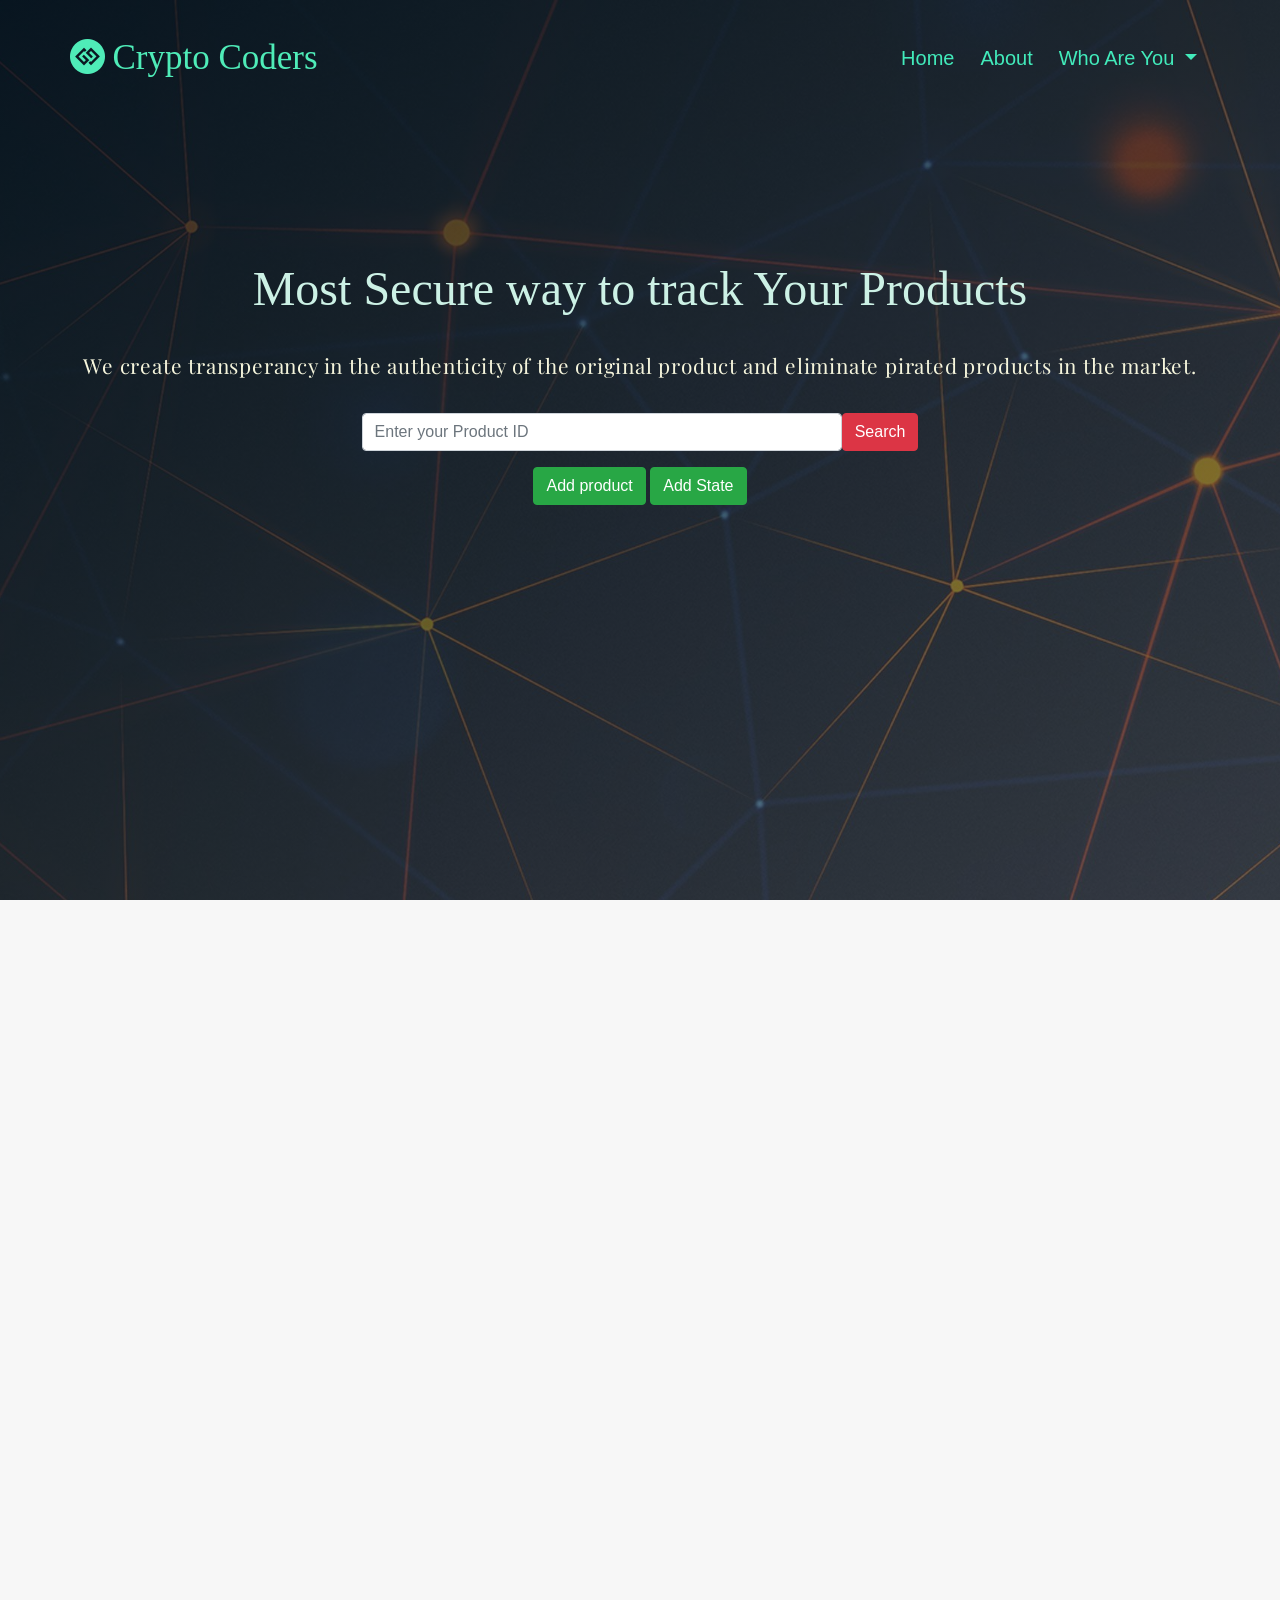
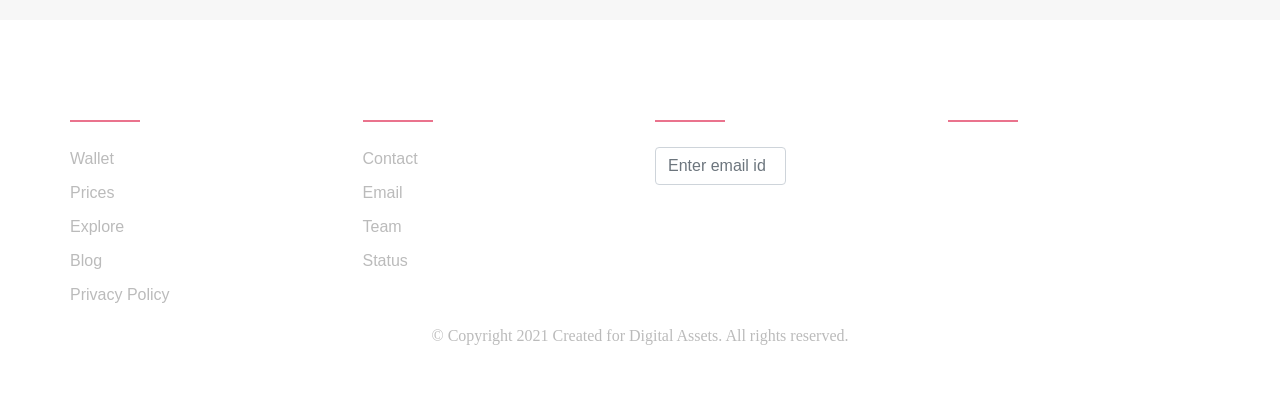
<file: index.html>
<!DOCTYPE html>
<html lang="en">

<head>
    <meta charset="UTF-8">
    <meta http-equiv="X-UA-Compatible" content="IE=edge">
    <meta name="viewport" content="width=device-width, initial-scale=1.0">
    <link rel="stylesheet" href="https://maxcdn.bootstrapcdn.com/bootstrap/4.0.0/css/bootstrap.min.css"
        integrity="sha384-Gn5384xqQ1aoWXA+058RXPxPg6fy4IWvTNh0E263XmFcJlSAwiGgFAW/dAiS6JXm" crossorigin="anonymous">
    <link rel="stylesheet" href="./css/style.css">
    <link rel="stylesheet" href="https://cdnjs.cloudflare.com/ajax/libs/font-awesome/4.7.0/css/font-awesome.min.css">
    <link rel="preconnect" href="https://fonts.gstatic.com">
    <link href="https://fonts.googleapis.com/css2?family=Playfair+Display&display=swap" rel="stylesheet">
    <link rel="stylesheet"
        href="https://fonts.googleapis.com/css2?family=Poppins:wght@300;400;500;600;700&display=swap">
    <title>Document</title>
    <link rel="stylesheet" href="https://unpkg.com/aos@next/dist/aos.css" />
</head>

<body>
    <div class="container-fluid heading">
        <div class="container navcontainer" id="navcontainer">
            <nav class="navbar navbar-expand-sm">
                <div class="left">
                    <i class="fa fa-gg-circle" aria-hidden="true"></i> <a href="#">Crypto Coders </a>
                </div>

                <!------------------- Toggler/collapsibe Button -------------------------------------->
                <button class="navbar-toggler barsbtn" type="button" data-toggle="collapse"
                    data-target="#collapsibleNavbar">
                    <span class="navbar-toggler-icon"><i class="fa fa-bars" aria-hidden="true"></i></span>
                </button>
                <div class="collapse navbar-collapse middle" id="collapsibleNavbar">

                    <ul class="navbar-nav">
                        <li class="nav-item">
                            <a class="nav-link" href="#">Home</a>
                        </li>
                        <li class="nav-item">
                            <a class="nav-link" href="#aboutus">About</a>
                        </li>
                        <li class="nav-item dropdown">
                            <a class="nav-link dropdown-toggle" href="#" id="navbarDropdown" role="button" data-toggle="dropdown" aria-haspopup="true" aria-expanded="false">
                              Who Are You
                            </a>
                            <div class="dropdown-menu" aria-labelledby="navbarDropdown" id="dropdown-menu">
                              <a class="dropdown-item" href="#">Manufacturer</a>
                              <a class="dropdown-item" href="#">Supplier</a>
                             
                              <a class="dropdown-item" href="#">Customer</a>
                            </div>
                          </li>
                     

                    </ul>
                </div>

            </nav>

        </div>
        <div class="container mainheading">
            <div class="info" data-aos="fade-up">

                <div class="infochild">

                    <h1>Most Secure way to track Your Products</h1>


                    <p>We create transperancy in the authenticity of the original product and eliminate pirated products
                        in
                        the market.</p>

                </div>
                <div class="form">
                    <div action="#" id="formid">
                        <div class="form-group productiddiv">
                            <!-- <i class="fa fa-user"></i>&nbsp;&nbsp;<label>Username: </label> -->
                            <input type="text" class="form-control" placeholder="Enter your Product ID" id="product_search_bar">
                            <button class="btn searchbtn btn-danger" data-target="#searchme"
                                data-toggle="modal" onclick="searchproduct">Search</button>
                        </div>
                    </div>

                    <button class="btn btn-success" id="product" data-toggle="modal" data-target="#addme">Add
                        product</button>
                    <button class="btn btn-success" id="suppbtn" data-toggle="modal" data-target="#addstate">Add
                        State</button>

                    <div class="modal modal-login fade" id="addme">
                        <div class="modal-dialog">
                            <div class="modal-content">
                                <div class="modal-header">
                                    <h3 class="text-center text-primary">Add product</h3>
                                    <button type="button" class="close" data-dismiss="modal">&times;</button>
                                </div>

                                <div class="modal-body">
                                    <div>
                                        <div class="form-group">
                                            <label>Product name: </label>
                                            <input type="text" class="form-control" id="product_name_field">
                                        </div>

                                        <div class="form-group">

                                            <label>Date of manufacture: </label>
                                            <input type="text" class="form-control" id="product_manufacture_date_field">
                                        </div>


                                        <div class="modal-footer">
                                            <button class="btn btn-primary" data-dismiss="modal" onclick="addproduct()">Add product</button>
                                        </div>

                                    </div>
                                </div>

                            </div>
                        </div>
                      </div>
                    <div class="modal modal-login fade" id="addstate">
                        <div class="modal-dialog">
                            <div class="modal-content">
                                <div class="modal-header">
                                    <h3 class="text-center text-primary">Add State</h3>
                                    <button type="button" class="close" data-dismiss="modal">&times;</button>
                                </div>

                                <div class="modal-body">
                                    <form action="">
                                        <div class="form-group">
                                            <label>State </label>
                                            <input type="text" class="form-control">
                                        </div>

                                     


                                        <div class="modal-footer">
                                            <button class="btn btn-primary" data-dismiss="modal">Add State</button>
                                        </div>

                                    </form>
                                </div>

                            </div>
                        </div>
                      </div>
                      </div>

                <!---------------------------Search Modal----------------------->

                <div class="modal fade" id="searchme">
                    <div class="modal-dialog">
                        <div class="modal-content">
                            <div class="modal-header">
                                <h3 class="text-center text-primary">Details</h3>
                                <button type="button" class="close" data-dismiss="modal">&times;</button>
                            </div>

                            <div class="modal-body">
                                <p style="color: black;" id="product_search_result">Modal body text goes here.</p>
                            </div>
                        </div>
                    </div>
                </div>


            </div>
        </div>
    </div>

    <div class="container-fluid titlecont" id="services">

        <div class="container titlecontchild" id="aboutus">
            <div class="title1 titlechild">
                <div class="titleinfo" data-aos="fade-right">

                    <h3><span>Mana</span>geable</h3>
                    <a href="#"><i class="fa fa-link" aria-hidden="true"></i></a>
                    <p>We have implemented a distributed system in which the records of all the product to the suppliers
                        are recorded in the blockchain.
                    </p>
                    <!-- <button class="btn titlebtn">Read More</button> -->
                </div>
            </div>
            <div class="title2 titlechild" data-aos="flip-up">

                <div class="titleinfo">
                    <h3><span>Tran</span>sparency</h3>
                    <a href="#"><i class="fa fa-handshake-o" aria-hidden="true"></i></a>
                    <p>
                        Applying blockchain in the supply chain industry. This creates transparency and helps cleaning
                        the fake products.


                    </p>
                    <!-- <button class="btn titlebtn">Read More</button> -->
                </div>
            </div>
            <div class="title3 titlechild" data-aos="fade-left">

                <div class="titleinfo">
                    <h3><span>Assu</span>rance</h3>
                    <a href="#"><i class="fa fa-envira" aria-hidden="true"></i></a>

                    <p>This system will create transparency and will reduce the time and complexity involved in managing
                        the finance of the company.</p>
                    <!-- <button class="btn titlebtn">Read More</button> -->
                </div>
            </div>
        </div>
    </div>





    <div class="modal modal-signup fade" id="signup">
        <div class="modal-dialog">
            <div class="modal-content">
                <div class="modal-header">
                    <h3 class="text-center text-primary">Sign Up</h3>
                    <button type="button" class="close" data-dismiss="modal">&times;</button>
                </div>

                <div class="modal-body">
                    <form action="">
                        <div class="form-group">
                            <i class="fa fa-user"></i>&nbsp;&nbsp;<label>Username: </label>
                            <input type="text" class="form-control">
                        </div>

                        <div class="form-group">
                            <i class="fa fa-key" aria-hidden="true"></i>&nbsp;&nbsp;
                            <label>Password: </label>
                            <input type="password" class="form-control">
                        </div>

                        <div class="form-group">
                            <i class="fa fa-envelope" aria-hidden="true"></i>&nbsp;&nbsp;
                            <label>Email: </label>
                            <input type="email" class="form-control" placeholder="example@gmail.com">
                        </div>

                        <div class="modal-footer">
                            <button class="btn btn-primary" data-dismiss="modal">Signup</button>
                        </div>

                    </form>
                </div>

            </div>
        </div>
    </div>
    <div class="modal modal-login fade" id="login">
        <div class="modal-dialog">
            <div class="modal-content">
                <div class="modal-header">
                    <h3 class="text-center text-primary">Login</h3>
                    <button type="button" class="close" data-dismiss="modal">&times;</button>
                </div>

                <div class="modal-body">
                    <form action="">
                        <div class="form-group">
                            <i class="fa fa-user"></i>&nbsp;&nbsp;<label>Email: </label>
                            <input type="email" class="form-control" placeholder="example@gmail.com">
                        </div>

                        <div class="form-group">
                            <i class="fa fa-key" aria-hidden="true"></i>&nbsp;&nbsp;
                            <label>Password: </label>
                            <input type="password" class="form-control">
                        </div>


                        <div class="modal-footer">
                            <button class="btn btn-primary" data-dismiss="modal">Login</button>
                        </div>

                    </form>
                </div>

            </div>
        </div>
    </div>


    <!-- .......................Cards Section................................ -->


    <!----------------------------------------Footer--------------------------------------->

    <footer class="footer">
        <div class="container">
            <div class="row">
                <div class="footer-col">
                    <h4>Products</h4>
                    <ul>
                        <li><a href="#">Wallet</a></li>
                        <li><a href="#">Prices</a></li>
                        <li><a href="#">Explore</a></li>
                        <li><a href="#">Blog</a></li>
                        <li><a href="#">Privacy Policy</a></li>

                    </ul>
                </div>
                <div class="footer-col">
                    <h4>About</h4>
                    <ul>
                        <li><a href="#">Contact</a></li>
                        <li><a href="#">Email</a></li>
                        <li><a href="#">Team</a></li>
                        <li><a href="#">Status</a></li>
                    </ul>
                </div>
                <div class="footer-col">
                    <h4>Sign up</h4>
                    <div class="in">

                        <input type="text" class="form-control" placeholder="Enter email id">

                    </div>


                </div>
                <div class="footer-col">
                    <h4>Follow us</h4>
                    <div class="social-links">
                        <a href="#"><i class="fa fa-twitter"></i></a>
                        <a href="#"><i class="fa fa-linkedin"></i></a>
                        <a href="#"><i class="fa fa-instagram"></i></a>

                    </div>
                </div>
            </div>
        </div>
        <footer class="end">&copy; Copyright 2021 Created for Digital Assets. All rights reserved.</footer>

    </footer>





    <script src="https://code.jquery.com/jquery-3.2.1.slim.min.js"
        integrity="sha384-KJ3o2DKtIkvYIK3UENzmM7KCkRr/rE9/Qpg6aAZGJwFDMVNA/GpGFF93hXpG5KkN" crossorigin="anonymous">
    </script>
    <script src="https://cdnjs.cloudflare.com/ajax/libs/popper.js/1.12.9/umd/popper.min.js"
        integrity="sha384-ApNbgh9B+Y1QKtv3Rn7W3mgPxhU9K/ScQsAP7hUibX39j7fakFPskvXusvfa0b4Q" crossorigin="anonymous">
    </script>
    <script src="https://maxcdn.bootstrapcdn.com/bootstrap/4.0.0/js/bootstrap.min.js"
        integrity="sha384-JZR6Spejh4U02d8jOt6vLEHfe/JQGiRRSQQxSfFWpi1MquVdAyjUar5+76PVCmYl" crossorigin="anonymous">
    </script>
    <script src="https://unpkg.com/aos@next/dist/aos.js"></script>
    <script src="js/web3.min.js"></script>
    <script>
        AOS.init({
            duration: 1200,
        });

        let role = document.getElementById('dropdown-menu').querySelectorAll('.dropdown-item');
        role.forEach((e)=>{
            e.addEventListener('click',()=>{
                let rolename = e.innerText;
                if(rolename=="Manufacturer"){
                    document.getElementById('product').style.display = 'initial'
                    document.getElementById('formid').style.display = 'none'
                    document.getElementById('suppbtn').style.display = 'none'
                }
                else if(rolename=="Supplier"){
                    document.getElementById('product').style.display = 'none'
                    document.getElementById('formid').style.display = 'none'
                    document.getElementById('suppbtn').style.display = 'initial'

                }
                else{
                    document.getElementById('product').style.display = 'none'
document.getElementById('formid').style.display = 'initial'
document.getElementById('suppbtn').style.display = 'none'
                }
            })
        })
        console.log(role)

        // blockchain ini
        var contractAbi = [
            {
                "anonymous": false,
                "inputs": [
                    {
                        "indexed": false,
                        "internalType": "uint256",
                        "name": "index",
                        "type": "uint256"
                    }
                ],
                "name": "Added",
                "type": "event"
            },
            {
                "anonymous": false,
                "inputs": [
                    {
                        "indexed": false,
                        "internalType": "string",
                        "name": "product",
                        "type": "string"
                    }
                ],
                "name": "ProductFound",
                "type": "event"
            },
            {
                "anonymous": false,
                "inputs": [
                    {
                        "indexed": false,
                        "internalType": "string",
                        "name": "info",
                        "type": "string"
                    }
                ],
                "name": "StateAdded",
                "type": "event"
            },
            {
                "inputs": [
                    {
                        "internalType": "uint256",
                        "name": "_productId",
                        "type": "uint256"
                    },
                    {
                        "internalType": "string",
                        "name": "info",
                        "type": "string"
                    }
                ],
                "name": "addState",
                "outputs": [
                    {
                        "internalType": "bool",
                        "name": "",
                        "type": "bool"
                    }
                ],
                "stateMutability": "nonpayable",
                "type": "function"
            },
            {
                "inputs": [
                    {
                        "internalType": "string",
                        "name": "_a",
                        "type": "string"
                    },
                    {
                        "internalType": "string",
                        "name": "_b",
                        "type": "string"
                    }
                ],
                "name": "concat",
                "outputs": [
                    {
                        "internalType": "string",
                        "name": "",
                        "type": "string"
                    }
                ],
                "stateMutability": "nonpayable",
                "type": "function"
            },
            {
                "inputs": [
                    {
                        "internalType": "string",
                        "name": "_text",
                        "type": "string"
                    },
                    {
                        "internalType": "string",
                        "name": "_date",
                        "type": "string"
                    }
                ],
                "name": "newItem",
                "outputs": [
                    {
                        "internalType": "bool",
                        "name": "",
                        "type": "bool"
                    }
                ],
                "stateMutability": "nonpayable",
                "type": "function"
            },
            {
                "inputs": [
                    {
                        "internalType": "uint256",
                        "name": "_productId",
                        "type": "uint256"
                    }
                ],
                "name": "searchProduct",
                "outputs": [
                    {
                        "internalType": "bool",
                        "name": "",
                        "type": "bool"
                    }
                ],
                "stateMutability": "nonpayable",
                "type": "function"
            }
        ];

        if (typeof web3 !== 'undefined') {
            web3 = new Web3(web3.currentProvider);
            web3 = new Web3(new Web3.providers.HttpProvider('HTTP://127.0.0.1:7545'));
        } else {
            web3 = new Web3(new Web3.providers.HttpProvider('HTTP://127.0.0.1:7545'));
        }

        var SupplyChain = new web3.eth.Contract(contractAbi);
        var bytecode = "[base64]";

        let sender = '0xa365c33F912652Fe8Ab20E608268658A5cd79cB2';

        var newContract = SupplyChain.deploy({data:bytecode}).send({
                from: sender,
                gas: web3.utils.toHex(6721975),
                gasPrice: '2000000000'
            }, (err, transactionHash) => {
                console.log('Transaction Hash :', transactionHash);
            }).on('confirmation', () => {}).then((newContractInstance) => {
                console.log('Deployed Contract Address : ', newContractInstance.options.address);
                SupplyChain.options.address = newContractInstance.options.address;
            });

        

        function addproduct() {

            console.log(document.getElementById("product_name_field").value);
            console.log(document.getElementById("product_manufacture_date_field").value);

            SupplyChain.methods.newItem(document.getElementById("product_name_field").value, document.getElementById("product_manufacture_date_field").value)
                .send({
                    from: sender,
                    gas: web3.utils.toHex(6721975),
                    gasPrice: '2000000000'
                }, function(error, transactionHash){
                    console.log('Transaction Hash :', transactionHash);
                })
                .then(function(receipt2){
                    console.log("product id: " + receipt2.events.Added.returnValues[0]);
                });
        }

        function searchproduct() {
            console.log("hey " + parseInt(document.getElementById("product_search_bar").value));
            SupplyChain.methods.searchProduct(parseInt(document.getElementById("product_search_bar").value))
                .send({
                    from: sender,
                    gas: web3.utils.toHex(6721975),
                    gasPrice: '2000000000'
                }, function(error, transactionHash){
                    console.log('Transaction Hash :', transactionHash);
                })
                .then(function(receipt3){
                    console.log("result search product");
                    console.log(receipt3.events.ProductFound.returnValues[0])
                    document.getElementById("product_search_result").innerHTML = receipt3.events.ProductFound.returnValues[0];
                });
        }
        

    </script>

</body>

</html>
</file>
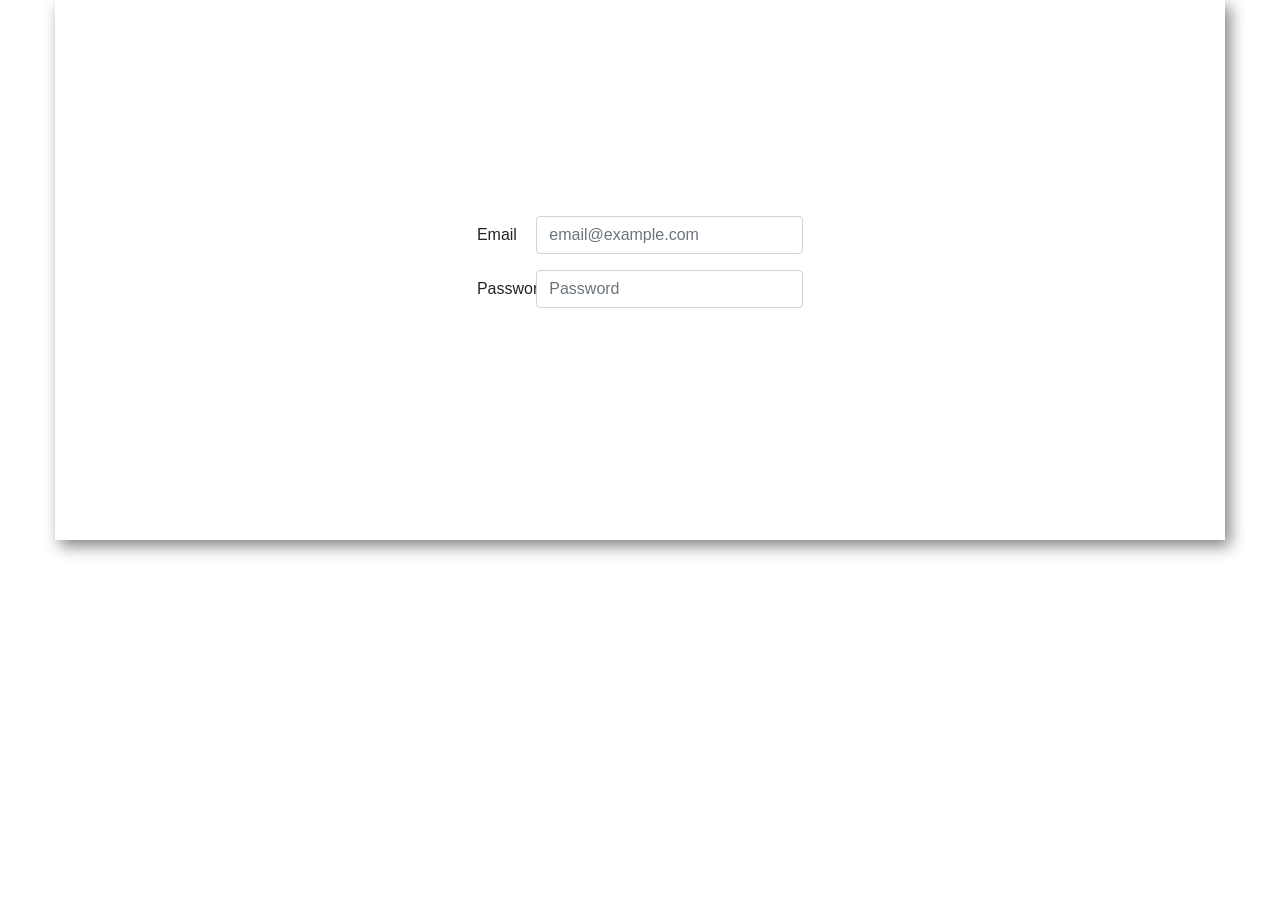
<file: login.html>
<!DOCTYPE html>
<html lang="en">
<head>
    <meta charset="UTF-8">
    <meta http-equiv="X-UA-Compatible" content="IE=edge">
    <meta name="viewport" content="width=device-width, initial-scale=1.0">
    <link rel="stylesheet" href="https://maxcdn.bootstrapcdn.com/bootstrap/4.0.0/css/bootstrap.min.css"
    integrity="sha384-Gn5384xqQ1aoWXA+058RXPxPg6fy4IWvTNh0E263XmFcJlSAwiGgFAW/dAiS6JXm" crossorigin="anonymous">
    <link rel="stylesheet" href="./css/style.css">
    <title>Document</title>
</head>
<body>
    <div class="container login">

    
    <form>
        <!-- <div class="form-group row">
          <label for="staticEmail" class="col-sm-2 col-form-label">Email</label>
          <div class="col-sm-10">
            <input type="text" class="form-control-plaintext" id="staticEmail" placeholder="email@example.com">
          </div>
        </div> -->
        <div class="form-group row">
          <label for="staticEmail" class="col-sm-2 col-form-label">Email</label>
          <div class="col-sm-10">
            <input type="text" class="form-control" id="staticEmail" placeholder="email@example.com">
          </div>
        </div>
        <div class="form-group row">
          <label for="inputPassword" class="col-sm-2 col-form-label">Password</label>
          <div class="col-sm-10">
            <input type="password" class="form-control" id="inputPassword" placeholder="Password">
          </div>
        </div>
      </form>
      </div>
      <div class="modal fade" id="loginModal" tabindex="-1" role="dialog" aria-labelledby="exampleModalLabel" aria-hidden="true">
        <div class="modal-dialog" role="document">
            <div class="modal-content">
                <div class="modal-header">
                    <h5 class="modal-title" id="loginModalLabel">Login to togcode</h5>
                    <button type="button" class="close" data-dismiss="modal" aria-label="Close">
                        <span aria-hidden="true">&times;</span>
                    </button>
                </div>
    
                <form>
                    <div class="modal-body">
                        <div class="form-group">
                            <label for="exampleInputEmail1">Email address</label>
                            <input type="email" class="form-control" id="exampleInputEmail1" aria-describedby="emailHelp" placeholder="Enter email">
                            <small id="emailHelp" class="form-text text-muted">We'll never share your email with anyone else.</small>
                        </div>
                        <div class="form-group">
                            <label for="exampleInputPassword1">Password</label>
                            <input type="password" class="form-control" id="exampleInputPassword1" placeholder="Password">
                        </div>
                        <div class="form-check">
                            <input type="checkbox" class="form-check-input" id="exampleCheck1">
                            <label class="form-check-label" for="exampleCheck1">Check me out</label>
                        </div>
                        <button type="submit" class="btn btn-primary">Submit</button>
                    </div>
                    <div class="modal-footer">
                        <button type="button" class="btn btn-secondary" data-dismiss="modal">Close</button>
                    </div>
                </form>
    
            </div>
        </div>
    </div>
      <script src="https://code.jquery.com/jquery-3.2.1.slim.min.js"
      integrity="sha384-KJ3o2DKtIkvYIK3UENzmM7KCkRr/rE9/Qpg6aAZGJwFDMVNA/GpGFF93hXpG5KkN"
      crossorigin="anonymous"></script>
  <script src="https://cdnjs.cloudflare.com/ajax/libs/popper.js/1.12.9/umd/popper.min.js"
      integrity="sha384-ApNbgh9B+Y1QKtv3Rn7W3mgPxhU9K/ScQsAP7hUibX39j7fakFPskvXusvfa0b4Q"
      crossorigin="anonymous"></script>
  <script src="https://maxcdn.bootstrapcdn.com/bootstrap/4.0.0/js/bootstrap.min.js"
      integrity="sha384-JZR6Spejh4U02d8jOt6vLEHfe/JQGiRRSQQxSfFWpi1MquVdAyjUar5+76PVCmYl"
      crossorigin="anonymous"></script>
</body>
</html>
</file>
<file: css/style.css>
@import url('https://fonts.googleapis.com/css2?family=Poppins:wght@300;400;500;600;700&display=swap');

*{
    margin: 0;
    padding:0;
    box-sizing: border-box;
}

html {
    scroll-behavior: smooth;
}


.heading{
    position: relative;
    height: 100vh;
    display: flex;
    /* justify-content: center; */
    flex-direction: column;
    justify-content: space-between;
    /* border: 2px solid white; */

}
/* .navcontainer{

    border: 2px solid black;
} */
.navbar{
    /* width: 100%; */
    /* margin: 0px auto; */
    padding: 0;
    display: flex;
    flex-direction: row;
    /* border: 2px solid white; */
    /* position: fixed; */
 justify-content: space-between;
}
.left i{
    color: rgb(79, 236, 184);
    font-size: 35px;
}
.left a{
    margin: 5px 3px;
font-size: 35px;
font-weight: 400;
color: rgb(79, 236, 184);
font-family: 'Crimson Pro', serif;
}
.left h1 a:hover{
    text-decoration: none;
}

.barsbtn span i{
    font-size: 25px;
    color: rgb(79, 236, 184);
}
.middle{
    display: flex;
    justify-content: flex-end;
    width: 60%;
}
.middle ul li a{
    color: rgb(66, 235, 187);
    font-size: 20px;
    padding: 2px 4px;
    margin: 2px 5px;
    transition: all 0.5s ease;
}
.middle ul li:nth-child(1):hover,.middle ul li:nth-child(2):hover{
    cursor: pointer;
    border-bottom: 3px solid #EA738DFF;;
    /* color:  */
   
}
.collapse:not(.show) {
    display: none;
}

.heading{
  
    background-image: linear-gradient(to bottom right,rgba(7, 21, 34, 0.8),rgba(82, 75, 75, 0.6)),url("../images/1267580.jpg");
    background-repeat: no-repeat;
    background-position: center;
    background-size:cover;
    background-attachment: fixed;
}
.mainheading{
    /* border: 1px solid white; */
    position: relative;
    margin: 5px auto;
    height: 80vh;
    display: flex;
    justify-content: center;
    align-items: center;

}

.mainheading .info{
    position: absolute;
    top: 5rem;
    display: flex;
    flex-direction: column;
    justify-content: center;
    align-items: center;
    text-align: center;
}
.mainheading .info h1{
    color: whitesmoke;
    font-family: 'Crimson Pro', serif;
    color: rgb(204, 241, 229);
    font-weight: 500;
    font-size: 3rem;
    margin: 2rem;
}
.mainheading .info p{
    color: beige;
    font-family: 'Playfair Display', serif;
    font-size: 1.3rem;
    letter-spacing: 0.05rem;
}
.login{
    box-shadow: 5px 6px 15px grey;
    height: 60vh;
    display: flex;
    justify-content: center;
    align-items: center;
}
.modal{
    background:linear-gradient(to bottom right,rgba(7, 21, 34, 0.3),rgba(26, 22, 22, 0.6));
}
.modal-content{
    /* position: absolute; */
    top: 6rem;
    /* border: 2px solid blue; */
    box-shadow: 5px 5px 10px rgb(59, 56, 56);
    background-color: rgba(238,238,238,1);
}




/* -------------------------Card Section----------------------- */
.card{
    /* position: absolute; */
    /* bottom: 10rem; */
    height: 50vh;

    border: 2px solid red;
}
/* -----------------------About Us Section--------------- */

.titlecont{
   
    padding: 15px 15px;
    min-height: 80vh;
    /* border: 2px solid black; */
    /* background-color: #ADEFD1FF;
    background-color: #FAEBEFFF; */
    /* background-image: linear-gradient(to bottom,rgb(50, 62, 128),rgb(95, 103, 150),0.6),url("/public/images/slide2.jpg"); */
    background-color: #F4F4F4;
    background-color: #F7F7F7;
    
    background-position: center;
    background-repeat: no-repeat;
    background-size: cover;
    color: whitesmoke;
    background-attachment: fixed;
    display: flex;
    justify-content: center;
    align-items: center;
   
}
.titlecontchild{
    /* height: 50%; */
    /* border: 2px solid red; */
    /* padding: 15px 5px; */
    /* margin-top: 30px; */
    display: flex;
    justify-content: space-between;
    /* align-items: center; */
    flex-wrap: wrap;
    align-items: center;
}
.titlechild{
    text-align: center;
    width: 30%;
   height: 18rem;
   border-radius: 12px;
    /* padding: 20px 5px; */
    /* margin: 20px 5px; */
    background:transparent;
    transition: all 0.9s ease;
    /* border: 2px solid black; */
   
    /* box-shadow: 5px 8px 20px grey; */
}
.titlechild .titleinfo{
   
}

.titlechild .titleinfo a{
    margin: 10px 0;
}
.titlechild .titleinfo a i{
font-size: 50px;

color: rgb(87, 79, 65);
}
.titlechild .titleinfo{
    height: 100%;
    /* border: 2px solid black; */
}
.titlechild .titleinfo h3{
    color: rgb(11, 17, 10);
    font-size: 35px;
    font-family: 'Source Serif Pro', serif;
    padding: 8px 5px;
    transition: all 1s ease;
}
.titlechild .titleinfo h3 span{
    background-color: #E7EBE0FF;
    background-color: rgb(12, 59, 40);
    color: #E7EBE0FF;
    transition: all 0.9s ease;
}
.titlechild .titleinfo p{
    font-size: 19px;
    font-family: 'Oxygen', sans-serif;
    font-weight: 500;
    color: #E7EBE0FF;
    color: rgb(54, 46, 46);
    margin: 8px 0;
    transition: all 0.9s ease;
    /* border: 2px solid pink; */
}

.titlechild:nth-child(2){
    background-color: rgb(41, 40, 40);
    background-color: rgb(2, 46, 90);
    
}
.titlechild:nth-child(2) .titleinfo h3{
    color: whitesmoke;
}
.titlechild:nth-child(2) .titleinfo h3 span{
    color: whitesmoke;
    background-color: #E7EBE0FF;
    color: rgb(12, 59, 40);
    /* color: #E7EBE0FF; */
}
.titlechild:nth-child(2) .titleinfo p{
    margin-top: 2rem;
    color: rgb(201, 199, 199);
    color: #ADEFD1FF;
}
.titlechild:nth-child(2) .titleinfo a i{
    color: #ADEFD1FF;
}

.titlechild:nth-child(1):hover,.titlechild:nth-child(3):hover{
    background-color: rgb(41, 40, 40);
    background-color: #00203FFF;
    background-color: rgb(2, 46, 90);
    cursor: pointer;
}
.titlechild:nth-child(odd):hover .titleinfo h3
{
color: #bbbbbb;
}
.titlechild:nth-child(odd):hover .titleinfo h3 span
{
    color: whitesmoke;
    background-color: #E7EBE0FF;
    color: rgb(12, 59, 40);
}
.titlechild:nth-child(odd):hover .titleinfo p{
 
    /* margin-top: 2rem;     */
    color: rgb(201, 199, 199);
    color: #ADEFD1FF;

}
.titlechild:nth-child(odd):hover .titleinfo a i{
    color: wheat;
    color: #ADEFD1FF;
}
/* ,.titlechild:nth-child(3):hover */

/* --------x-----------------About Us------------x------------ */


/*----------------------------Footer-----------------------------------*/
.container {
    max-width: 1170px;
    margin: auto;
}

.row {
    display: flex;
    flex-wrap: wrap;
}

ul {
    list-style: none;
}

.footer {
    background-color: #252525;
    padding: 70px 0;
    
        /* background-color: #252525; */
        padding: 70px 0;
        background-image: linear-gradient(to right, rgba(31, 27, 27, 0.4), rgba(82, 75, 75, 0.1)), url("../images/footer.jpg");
        background-position: center;
        background-size: cover;
        background-attachment: fixed;
    }


.footer-col {
    width: 25%;
    padding: 0 15px;
}

.footer-col h4 {
    font-size: 18px;
    color: #ffffff;
    text-transform: capitalize;
    margin-bottom: 35px;
    font-weight: 500;
    position: relative;
}

.footer-col h4::before {
    content: '';
    position: absolute;
    left: 0;
    bottom: -10px;
    background-color: #EA738DFF;
    height: 2px;
    box-sizing: border-box;
    width: 70px;
}

.footer-col ul li:not(:last-child) {
    margin-bottom: 10px;
}

.footer-col ul li a {
    font-size: 16px;
    text-transform: capitalize;
    color: #ffffff;
    text-decoration: none;
    font-weight: 300;
    color: #bbbbbb;
    display: block;
    transition: all 0.3s ease;
}

.footer-col ul li a:hover {
    color: #ffffff;
    padding-left: 8px;
}

.footer-col .social-links a {
    display: inline-block;
    height: 40px;
    width: 40px;
    background-color: rgba(255, 255, 255, 0.2);
    margin: 0 10px 10px 0;
    text-align: center;
    line-height: 40px;
    border-radius: 50%;
    color: #ffffff;
    transition: all 0.5s ease-in-out;
}

.footer-col .social-links a:hover {
    color: #24262b;
    background-color: #ffffff;
}

.footer-col .in{
    width: 50%;
    color: white;
    font-size: 16px;
    text-transform: capitalize;
    color: #ffffff;
    text-decoration: none;
    font-weight: 300;
    color: #bbbbbb;
    display: block;
    transition: all 0.3s ease;
}

.footer-col .in .in-in a{
    transition: all 0.3s ease;
}

.end{
    /* background-color: black; */
    color: #bbbbbb;
    padding: 0.1rem;
    display: flex;
    justify-content: center;
    font-family: 'Crimson Pro', serif;
}
.form{
    margin: 1rem;
    width: 50%;
    /* border: 2px solid white; */
}
.productiddiv{
    position: relative;
    /* border: 2px solid blue; */
    color: whitesmoke;
    display: flex;
    flex-direction: row;
}
#idinput{
    border-radius: 0;
}
.searchbtn{
    /* position: absolute; */
    top: 0.8rem;
    right: 0.5rem;
}

@media(max-width: 767px) {
    .footer-col {
        width: 50%;
        margin-bottom: 30px;
    }
}

@media(max-width: 574px) {
    .footer-col {
        width: 100%;
    }
}


@media only screen and (max-width:1220px){
    .navcontainer{
        width: 100%;
        /* margin: 2px auto; */

        padding:0
    }
}
@media only screen and (max-width:770px){
    .navcontainer{
        /* margin: 2px auto; */
        padding: 0;
        width: 100%;
        margin: 0;
    }
    .navbar
    {
        width: 100%;
    }
    .heading{
        height: 120vh;
    }
    .left{
        width: 70%;
    }
    .left a{
        font-size: 30px;
    }
  
    
    .navbar-collapse{
        /* display: none;s    */
        text-align: center;
        justify-content: center;
    }
    .mainheading{
        /* margin: 1rem; */
    height: 100vh;
        margin-top: 1rem;
    }
    .mainheading .info h1{
        margin: 0;
    }
    .form{
        margin: 0;
        width: 100%;
    }
    .titlecontchild{
        flex-direction: column;
        justify-content: center;
    }
    .titlechild{
        margin: 0.5rem;
        width: 100%;
        /* height: 30rem; */
    }
    
}
@media only screen and (max-width:360px){
    .left a{
        display: none;
    }
    .titlechild{
       height: 30rem;
    }
}

@media only screen and (max-width:595px){
    .modal-dialog{
        width: 70%;
        display: flex;
        text-align: center;
        justify-content: center;

    }

}
</file>
